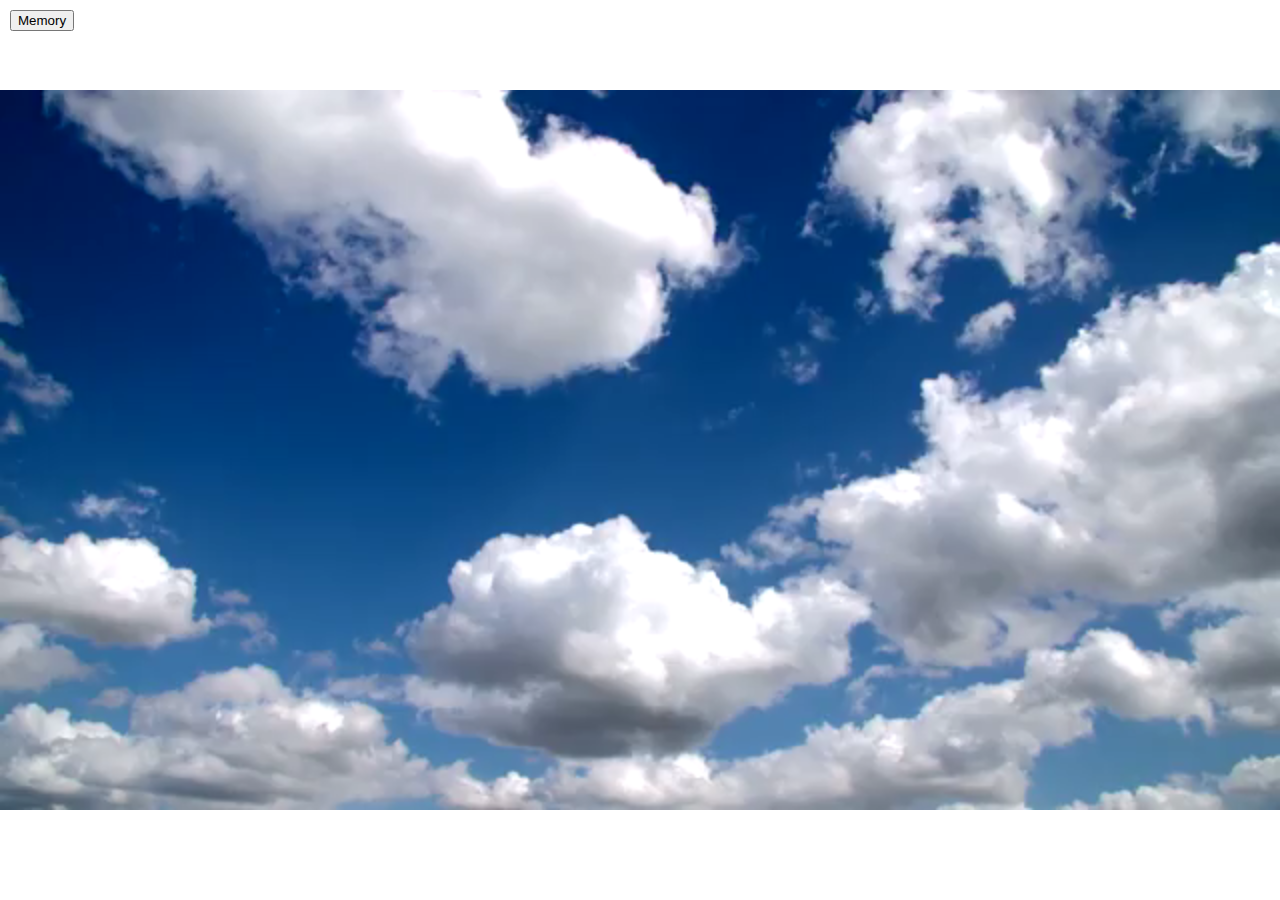
<file: video-sample/index.html>
<!DOCTYPE html>
<html>
<head>
  <title>Cloud Video</title>
  <style>
    body {
      margin: 0;
      overflow: hidden;
    }

    video {
      position: absolute;
      top: 0;
      left: 0;
      width: 100%;
      height: 100%;
    }

    button {
      position: absolute;
      top: 10px;
      left: 10px;
      z-index: 1;
    }
  </style>
</head>
<body>
  <video id="cloudVideo" autoplay loop>
    <source id="videoSource" src="nubes.mp4" type="video/mp4">
    Your browser does not support the video tag.
  </video>

  <button id="toggleButton" onclick="toggleVideo()">Memory</button>

  <script>
    let clickCount = 0;
    let isPlayingNubes = true;

    function toggleVideo() {
      if (isPlayingNubes) {
        clickCount++;
        if (clickCount >= 6) {
          replaceVideo("2clueclouds.mp4");
          isPlayingNubes = false;
        }
      }

      toggleButtonLabel(isPlayingNubes);
    }

    function replaceVideo(newVideoSrc) {
      const video = document.getElementById('cloudVideo');
      const videoSource = document.getElementById('videoSource');
      videoSource.src = newVideoSrc;
      video.load();
      video.play();
    }

    function toggleButtonLabel(isPlayingNubes) {
      const toggleButton = document.getElementById('toggleButton');
      toggleButton.textContent = isPlayingNubes ? 'Cloud' : 'Memory';
    }
  </script>
</body>
</html>
</file>
